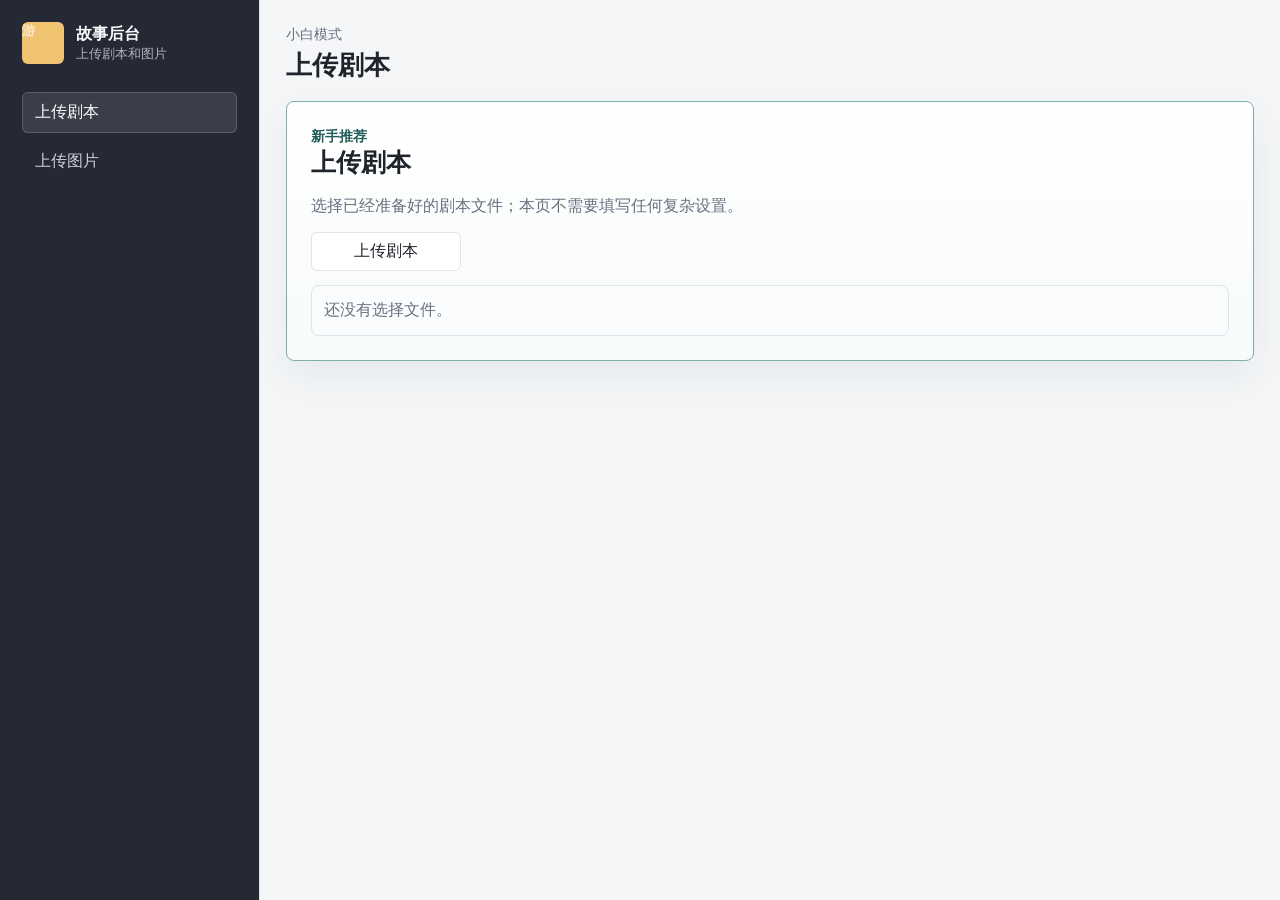
<file: public/game-admin/index.html>
<!doctype html>
<html lang="zh-CN">
<head>
    <meta charset="utf-8">
    <meta name="viewport" content="width=device-width, initial-scale=1">
    <meta name="galgame-config-service" content="http://127.0.0.1:8791">
    <meta name="sillytavern-base-url" content="">
    <meta name="galgame-script-import-assistant" content="">
    <meta name="galgame-visual-asset-service" content="">
    <meta name="galgame-visual-asset-csrf-token" content="">
    <title>故事后台</title>
    <link rel="stylesheet" href="./styles.css?v=galgame-2026-10-09-speaker-v86">
</head>
<body>
    <main class="admin-shell">
        <aside class="sidebar">
            <div class="brand">
                <span class="brand-mark">游</span>
                <div>
                    <strong>故事后台</strong>
                    <span>上传剧本和图片</span>
                </div>
            </div>
            <nav class="nav-tabs" aria-label="管理页面">
                <button class="is-active" type="button" data-tab="dashboard">上传剧本</button>
                <button type="button" data-tab="enhancements">上传图片</button>
            </nav>
        </aside>

        <section class="workspace">
            <header class="workspace-header">
                <div>
                    <p class="eyebrow">小白模式</p>
                    <h1 id="pageTitle">上传剧本</h1>
                </div>
                <button id="refreshButton" class="secondary-button" type="button" hidden>重新检查</button>
            </header>

            <section id="dashboardPanel" class="panel" data-panel="dashboard">
                <article class="script-assistant-card one-click-card" data-script-assistant-card="upload">
                    <div class="section-row">
                        <div>
                            <span class="section-label">新手推荐</span>
                            <h2>上传剧本</h2>
                        </div>
                        <span id="scriptAssistantServiceStatus" class="service-pill" hidden>等待检查</span>
                    </div>
                    <p>选择已经准备好的剧本文件；本页不需要填写任何复杂设置。</p>
                    <div class="one-click-flow" aria-label="导入流程" hidden>
                        <span>1 上传文件</span>
                        <span>2 自动整理</span>
                        <span>3 确认草稿</span>
                        <span>4 上架作品</span>
                    </div>
                    <div class="script-assistant-actions">
                        <label class="file-button script-file-button">
                            <input id="scriptFileInput" type="file" multiple accept=".txt,.md,.json,.yaml,.yml,text/plain,application/json,text/markdown">
                            上传剧本
                        </label>
                        <button id="organizeScriptButton" class="primary-button" type="button" hidden disabled>开始整理</button>
                        <button id="redeployScriptButton" class="secondary-button" type="button" hidden disabled>重新整理</button>
                        <button id="confirmScriptDraftButton" class="secondary-button" type="button" hidden disabled>确认草稿</button>
                    </div>
                    <div id="scriptFileSummary" class="soft-status">还没有选择文件。</div>
                    <div id="scriptAssistantResult" class="status-box" hidden>整理服务未检查。</div>
                    <div id="scriptDraftPreview" class="script-draft-preview" aria-live="polite" hidden></div>
                    <div class="parity-note" hidden>
                        <strong>确认不等于上架</strong>
                            <span>确认后会保存到故事库；玩家要看到新故事，还需要在“故事上架”里点上架。</span>
                    </div>
                </article>

                <article class="hero-card" hidden>
                    <div>
                        <span class="section-label">默认推荐故事</span>
                        <h2 id="activeTitle">-</h2>
                        <p class="hero-meta">
                            <span>版本 <strong id="activeVersion">-</strong></span>
                            <span>章节 <strong id="activeArc">-</strong></span>
                            <span>上架时间 <strong id="activePublishedAt">-</strong></span>
                        </p>
                    </div>
                    <div class="hero-actions">
                        <a class="primary-button link-button" href="../game/" target="_blank" rel="noreferrer">预览玩家页面</a>
                        <button class="secondary-button" type="button" data-jump-tab="publish">去上架</button>
                    </div>
                </article>

                <div class="summary-grid" hidden>
                    <article class="summary-item">
                        <span>故事检查</span>
                        <strong id="dashboardStoryStatus">准备检查</strong>
                    </article>
                    <article class="summary-item">
                        <span>回复通道</span>
                        <strong id="dashboardRuntimeStatus">使用当前设置</strong>
                    </article>
                    <article class="summary-item">
                        <span>画面增强</span>
                        <strong id="dashboardEnhancementStatus">按需启用</strong>
                    </article>
                </div>

                <article class="next-step-card" hidden>
                    <span class="section-label">下一步</span>
                    <ol>
                        <li>先上传下载好的剧本文件。</li>
                        <li>看一眼整理出的草稿；不满意就重新整理。</li>
                        <li>确认草稿后，再去“故事上架”把故事给玩家使用。</li>
                    </ol>
                </article>
            </section>

            <section id="publishPanel" class="panel is-hidden" data-panel="publish">
                <ol id="publishStepList" class="wizard-steps" aria-label="上架步骤">
                    <li data-step="choose" class="is-active">选择故事</li>
                    <li data-step="check">自动检查</li>
                    <li data-step="chapter">章节和样式</li>
                    <li data-step="publish">发布给玩家</li>
                </ol>

                <article class="wizard-card publish-intro-card">
                    <span class="section-label">已经整理好以后</span>
                    <h2>把草稿上架给玩家</h2>
                    <p>这里用于最后确认和上架。上架后的作品会出现在玩家页面的作品选择里。</p>
                    <div class="action-row">
                        <button class="secondary-button" type="button" data-jump-tab="dashboard">回到一键导入</button>
                    </div>
                </article>

                <div class="wizard-grid">
                    <article class="wizard-card">
                        <span class="step-pill">1</span>
                        <h2>选择故事</h2>
                        <p>使用已准备好的故事入口，日常不需要编辑开发文件。</p>
                        <div id="storyPackageSummary" class="soft-status"></div>
                        <div class="action-row">
                            <button id="sampleButton" class="secondary-button" type="button">载入示例</button>
                        </div>
                    </article>

                    <article class="wizard-card">
                        <span class="step-pill">2</span>
                        <h2>自动检查</h2>
                        <p>检查角色资料、世界设定和开场记录是否已经准备好。</p>
                        <div class="action-row">
                            <button id="validateButton" class="secondary-button" type="button">检查故事</button>
                            <button id="arcValidateButton" class="secondary-button" type="button">检查章节</button>
                        </div>
                        <ul id="publishCheckList" class="check-list"></ul>
                        <div id="validationResult" class="validation-result"></div>
                    </article>

                    <article class="wizard-card">
                        <span class="step-pill">3</span>
                        <h2>章节和样式</h2>
                        <label class="field-row compact-field">
                            <span>让玩家进入</span>
                            <select id="arcPublishSelect"></select>
                        </label>
                        <label class="field-row compact-field">
                            <span>界面样式</span>
                            <select id="wizardTemplateSelect"></select>
                        </label>
                        <div id="wizardStyleResult" class="soft-status"></div>
                        <div id="arcResult" class="status-box"></div>
                    </article>

                    <article class="wizard-card">
                        <span class="step-pill">4</span>
                        <h2>上架</h2>
                        <p>玩家可以在作品选择里看到它；已有存档仍保留原来的记录。</p>
                        <div id="publishSummary" class="soft-status"></div>
                        <div class="action-row">
                            <a class="secondary-button link-button" href="../game/" target="_blank" rel="noreferrer">先预览</a>
                            <button id="publishButton" class="primary-button" type="button">上架给玩家</button>
                        </div>
                        <div id="publishResult" class="status-box"></div>
                    </article>
                </div>

                <details class="advanced-disclosure">
                    <summary>开发者导入内容</summary>
                    <p>这里只用于开发和排错，日常上架不需要打开。</p>
                    <label class="file-button">
                        <input id="fileInput" type="file" accept="application/json">
                        导入开发文件
                    </label>
                    <textarea id="manifestEditor" class="manifest-editor" spellcheck="false"></textarea>
                </details>
            </section>

            <section id="libraryPanel" class="panel is-hidden" data-panel="library">
                <div class="section-row">
                    <h2>已准备的故事</h2>
                    <button id="arcRefreshButton" class="secondary-button" type="button">刷新章节</button>
                </div>
                <div id="storyLibrarySummary" class="story-library-grid"></div>
                <div id="arcList" class="arc-list"></div>
                <article class="save-binding-note">
                    <strong>已有存档不会被改动</strong>
                    <span>你恢复旧版本或上架新章节后，玩家作品列表会更新；已经开始游玩的玩家会继续使用他们存档里绑定的旧记录。</span>
                </article>
                <div class="section-row">
                    <h2>上架记录</h2>
                </div>
                <div id="releaseHistory" class="release-history"></div>
            </section>

            <section id="enhancementsPanel" class="panel is-hidden" data-panel="enhancements">
                <article class="enhancement-intro">
                    <strong>这些只改变玩家看到的画面</strong>
                    <span>角色、世界设定、回复方式和剧情走向仍由原版故事材料与聊天负责。这里不会保存密钥，也不会生成剧情。</span>
                </article>
                <div class="enhancement-grid">
                    <article class="enhancement-card" data-enhancement-card="display-template" hidden>
                        <div class="section-row">
                            <h2>游戏界面样式</h2>
                            <button id="profileRefreshButton" class="secondary-button" type="button">刷新</button>
                        </div>
                        <div class="form-grid">
                            <label class="field-row">
                                <span>应用章节</span>
                                <strong id="profileArcName">-</strong>
                            </label>
                            <label class="field-row">
                                <span>显示风格</span>
                                <select id="profileTemplateSelect"></select>
                            </label>
                        </div>
                        <div id="profileModuleList" class="profile-module-list" aria-label="可启用展示"></div>
                        <div class="action-row">
                            <button id="profileApplyButton" class="primary-button" type="button">保存显示方式</button>
                        </div>
                        <div id="profileResult" class="status-box"></div>
                        <div class="parity-note">
                            <strong>只影响显示</strong>
                            <span>这里决定玩家页面是否显示状态、背包、好感、线索等信息栏；具体内容仍来自故事聊天。</span>
                        </div>
                    </article>

                    <article class="enhancement-card" data-enhancement-card="media-provider" hidden>
                        <h2>图片和视频接口</h2>
                        <div class="form-grid">
                            <label class="field-row">
                                <span>启用</span>
                                <input id="mediaEnabledInput" type="checkbox">
                            </label>
                            <label class="field-row">
                                <span>接口地址</span>
                                <input id="mediaEndpointInput" type="url" placeholder="https://example.com">
                            </label>
                        </div>
                        <div class="action-row">
                            <button id="saveMediaButton" class="primary-button" type="button">保存配置</button>
                            <button id="testMediaButton" class="secondary-button" type="button">测试连接</button>
                        </div>
                        <div id="mediaResult" class="status-box"></div>
                        <div class="parity-note">
                            <strong>不影响剧情</strong>
                            <span>图片和视频只增强画面，接口失败时故事文字仍会继续。</span>
                        </div>
                        <div class="parity-note">
                            <strong>密钥不放这里</strong>
                            <span>需要密钥时，请在外部媒体服务中配置；这个页面只保存开关和接口地址。</span>
                        </div>
                    </article>

                    <article class="enhancement-card visual-catalog-card" data-enhancement-card="visual-assets">
                        <div class="section-row">
                            <div>
                                <h2>视觉素材库</h2>
                                <p>背景和立绘、装备、道具、技能图标都在这里管理；只影响画面，不写剧情。</p>
                            </div>
                        </div>
                        <div id="visualServiceStatus" class="status-box">请选择一种素材图片上传；页面会自动保存并发布。</div>
                        <div id="simpleVisualUploadGrid" class="simple-visual-upload-grid" aria-label="五类视觉素材上传">
                            <article class="simple-visual-upload-card" data-simple-visual-type="scene">
                                <strong>场景</strong>
                                <span>舞台背景图片</span>
                                <label class="file-button">
                                    <input class="simple-visual-upload-input" type="file" accept="image/png" data-visual-upload-type="scene">
                                    上传场景图片
                                </label>
                                <div class="simple-visual-upload-status">等待选择 8 位、非隔行 RGB/RGBA PNG。</div>
                            </article>
                            <article class="simple-visual-upload-card" data-simple-visual-type="character">
                                <strong>人物</strong>
                                <span>透明人物立绘</span>
                                <label class="file-button">
                                    <input class="simple-visual-upload-input" type="file" accept="image/png" data-visual-upload-type="character">
                                    上传人物图片
                                </label>
                                <div class="simple-visual-upload-status">等待选择 8 位、非隔行 RGB/RGBA PNG。</div>
                            </article>
                            <article class="simple-visual-upload-card" data-simple-visual-type="equipment">
                                <strong>装备</strong>
                                <span>装备图标</span>
                                <label class="file-button">
                                    <input class="simple-visual-upload-input" type="file" accept="image/png" data-visual-upload-type="equipment">
                                    上传装备图片
                                </label>
                                <div class="simple-visual-upload-status">等待选择 8 位、非隔行 RGB/RGBA PNG。</div>
                            </article>
                            <article class="simple-visual-upload-card" data-simple-visual-type="item">
                                <strong>道具</strong>
                                <span>道具图标</span>
                                <label class="file-button">
                                    <input class="simple-visual-upload-input" type="file" accept="image/png" data-visual-upload-type="item">
                                    上传道具图片
                                </label>
                                <div class="simple-visual-upload-status">等待选择 8 位、非隔行 RGB/RGBA PNG。</div>
                            </article>
                            <article class="simple-visual-upload-card" data-simple-visual-type="skill">
                                <strong>技能</strong>
                                <span>技能图标</span>
                                <label class="file-button">
                                    <input class="simple-visual-upload-input" type="file" accept="image/png" data-visual-upload-type="skill">
                                    上传技能图片
                                </label>
                                <div class="simple-visual-upload-status">等待选择 8 位、非隔行 RGB/RGBA PNG。</div>
                            </article>
                        </div>
                        <div class="parity-note">
                            <strong>只影响画面</strong>
                            <span>这里不会改角色设定、世界设定、聊天内容、回复方式或玩家存档。</span>
                        </div>
                    </article>

                    <article class="enhancement-card" data-enhancement-card="content-notice" hidden>
                        <h2>内容提示</h2>
                        <p>给玩家显示简单的游玩提示，例如题材、节奏和可能出现的内容类型。</p>
                        <div class="enhancement-status-list">
                            <span>提示来源：管理员发布说明</span>
                            <span>剧情内容：仍来自原版聊天</span>
                        </div>
                        <div class="parity-note">
                            <strong>不写剧情</strong>
                            <span>这里不能编写固定台词、选项、结局条件或剧情节点。</span>
                        </div>
                    </article>

                    <article class="enhancement-card" data-enhancement-card="service-check" hidden>
                        <h2>服务检查</h2>
                        <p>用普通文案显示后台是否准备好，细节检查收在“更多检查”。</p>
                        <div id="enhancementServiceStatus" class="enhancement-status-list">
                            <span>故事通道：使用当前设置</span>
                            <span>媒体接口：按需启用</span>
                            <span>细节检查：在更多检查中查看</span>
                        </div>
                        <div class="parity-note">
                            <strong>只看状态</strong>
                            <span>这里不提供敏感运行设置，也不会改变故事回复方式。</span>
                        </div>
                    </article>
                </div>
            </section>

            <section id="advancedPanel" class="panel is-hidden" data-panel="advanced">
                <article class="security-note">
                    <strong>更多检查</strong>
                    <span>安全提醒：这里默认隐藏只是降低误触，不等于登录保护。真实访问控制应由外部服务或反向代理处理；不要把密钥写进前端页面。</span>
                </article>

                <div class="section-row">
                    <h2>资源绑定</h2>
                    <div class="inline-actions">
                        <button id="resourceCheckButton" class="secondary-button" type="button">重新检查</button>
                        <button id="resourceLiveCheckButton" class="secondary-button" type="button">测试原版连通</button>
                    </div>
                </div>
                <div id="resourceResult" class="status-box"></div>
                <div id="resourceLiveResult" class="status-box">尚未测试原版连通。</div>
                <div class="advanced-evidence-grid" aria-label="高级证据分级">
                    <article class="evidence-card" data-evidence-card="reference-exists">
                        <h3>引用存在</h3>
                        <p>只证明故事入口指向的原版资料能被找到，不代表它们已经在本次回复中生效。</p>
                        <div id="referenceEvidenceList" class="evidence-list"></div>
                    </article>
                    <article class="evidence-card" data-evidence-card="runtime-evidence">
                        <h3>运行中验证</h3>
                        <p>只对已有真实生成、目标记录读回或明确 smoke 证据的项目显示验证结果。</p>
                        <div id="runtimeEvidenceList" class="evidence-list"></div>
                    </article>
                    <article class="evidence-card" data-evidence-card="deferred-evidence">
                        <h3>暂未接入</h3>
                        <p>这些能力由原版维护，但当前自定义后台尚未桥接自动切换或自动验收。</p>
                        <div id="deferredEvidenceList" class="evidence-list"></div>
                    </article>
                </div>
                <div class="resource-layout">
                    <article class="resource-section">
                        <h3>角色资料</h3>
                        <div id="characterBindingList" class="binding-list"></div>
                    </article>
                    <article class="resource-section">
                        <h3>世界设定</h3>
                        <div id="worldBookBindingList" class="binding-list"></div>
                    </article>
                    <article class="resource-section">
                        <h3>运行风格</h3>
                        <div id="settingBindingList" class="binding-list"></div>
                    </article>
                </div>
                <div class="parity-note">
                    <strong>原版维护边界</strong>
                    <span>此页只保存故事对原版角色资料、世界设定、运行风格和开场记录的引用。资源本体、激活规则和敏感运行配置仍以原版维护入口为准。</span>
                </div>

                <div class="section-row">
                    <h2>服务检查</h2>
                </div>
                <div id="systemStatus" class="status-grid"></div>
            </section>
        </section>
    </main>

    <div id="toast" class="toast" role="status" aria-live="polite"></div>

    <script type="module" src="./app.js?v=galgame-2026-10-09-speaker-v86"></script>
</body>
</html>
</file>
<file: public/game-admin/styles.css>
:root {
    color-scheme: light;
    --bg: #f5f6f8;
    --surface: #ffffff;
    --ink: #20232b;
    --muted: #677080;
    --line: #dfe3ea;
    --accent: #2f7d78;
    --accent-strong: #205c58;
    --warn: #9a641c;
    --danger: #b44747;
    --ok: #287a48;
}

* {
    box-sizing: border-box;
}

[hidden] {
    display: none !important;
}

body {
    margin: 0;
    min-height: 100vh;
    font-family: "Noto Sans SC", "Microsoft YaHei", system-ui, sans-serif;
    color: var(--ink);
    background: var(--bg);
}

button,
input,
textarea {
    font: inherit;
}

button {
    cursor: pointer;
}

.admin-shell {
    display: grid;
    grid-template-columns: 260px minmax(0, 1fr);
    min-height: 100vh;
}

.sidebar {
    display: flex;
    flex-direction: column;
    gap: 28px;
    padding: 22px;
    border-right: 1px solid var(--line);
    background: #252936;
    color: #f8fafc;
}

.brand {
    display: flex;
    align-items: center;
    gap: 12px;
}

.brand-mark {
    display: grid;
    place-items: center;
    width: 42px;
    height: 42px;
    border-radius: 6px;
    background: #efc36f;
    color: #252936;
    font-weight: 800;
}

.brand strong,
.brand span {
    display: block;
}

.brand span {
    color: rgba(255, 255, 255, 0.64);
    font-size: 0.82rem;
}

.nav-tabs {
    display: grid;
    gap: 8px;
}

.nav-tabs button {
    min-height: 40px;
    border: 1px solid transparent;
    border-radius: 6px;
    padding: 9px 12px;
    color: rgba(255, 255, 255, 0.78);
    text-align: left;
    background: transparent;
}

.nav-tabs button:hover,
.nav-tabs button.is-active {
    border-color: rgba(255, 255, 255, 0.16);
    color: #ffffff;
    background: rgba(255, 255, 255, 0.1);
}

.workspace {
    display: grid;
    align-content: start;
    gap: 18px;
    padding: 26px;
}

.workspace-header,
.section-row,
.action-row {
    display: flex;
    align-items: center;
    justify-content: space-between;
    gap: 12px;
}

.inline-actions {
    display: flex;
    flex-wrap: wrap;
    justify-content: flex-end;
    gap: 8px;
}

.hero-card,
.next-step-card,
.wizard-card,
.enhancement-intro,
.enhancement-card,
.security-note {
    border: 1px solid var(--line);
    border-radius: 8px;
    background: var(--surface);
}

.hero-card {
    display: grid;
    grid-template-columns: minmax(0, 1fr) auto;
    gap: 18px;
    align-items: center;
    padding: 22px;
}

.hero-card h2 {
    margin: 8px 0 10px;
    font-size: clamp(1.6rem, 2vw, 2.2rem);
}

.hero-meta {
    display: flex;
    flex-wrap: wrap;
    gap: 10px 18px;
    margin: 0;
    color: var(--muted);
}

.hero-meta strong {
    color: var(--ink);
}

.hero-actions {
    display: flex;
    flex-wrap: wrap;
    justify-content: flex-end;
    gap: 10px;
}

.section-label {
    color: var(--accent-strong);
    font-size: 0.86rem;
    font-weight: 700;
}

.next-step-card {
    padding: 18px 20px;
}

.next-step-card ol {
    margin: 10px 0 0;
    padding-left: 22px;
    color: var(--muted);
    line-height: 1.75;
}

.wizard-steps {
    display: grid;
    grid-template-columns: repeat(4, minmax(0, 1fr));
    gap: 10px;
    margin: 0;
    padding: 0;
    list-style: none;
}

.wizard-steps li {
    min-height: 44px;
    padding: 11px 12px;
    border: 1px solid var(--line);
    border-radius: 8px;
    color: var(--muted);
    background: var(--surface);
    font-weight: 700;
    text-align: center;
}

.wizard-steps li.is-active {
    border-color: var(--accent);
    color: var(--accent-strong);
    background: #eef8f6;
}

.wizard-steps li.is-done {
    color: var(--ok);
    border-color: color-mix(in srgb, var(--ok) 42%, var(--line));
}

.wizard-grid,
.enhancement-grid {
    display: grid;
    grid-template-columns: repeat(2, minmax(0, 1fr));
    gap: 14px;
}

.wizard-card,
.enhancement-card {
    display: grid;
    gap: 14px;
    align-content: start;
    padding: 18px;
}

.script-assistant-card {
    display: grid;
    gap: 14px;
    padding: 20px;
    border: 1px solid color-mix(in srgb, var(--accent) 35%, var(--line));
    border-radius: 8px;
    background: linear-gradient(180deg, #ffffff 0%, #f7fbfa 100%);
}

.one-click-card {
    padding: 24px;
    border-color: color-mix(in srgb, var(--accent) 54%, var(--line));
    box-shadow: 0 16px 40px rgba(32, 92, 88, 0.08);
}

.script-assistant-card h2 {
    margin: 0;
    font-size: 1.55rem;
}

.script-assistant-card p {
    margin: 0;
    color: var(--muted);
    line-height: 1.58;
}

.script-assistant-actions {
    display: flex;
    flex-wrap: wrap;
    gap: 10px;
    align-items: center;
}

.one-click-flow {
    display: grid;
    grid-template-columns: repeat(4, minmax(0, 1fr));
    gap: 8px;
}

.one-click-flow span {
    min-height: 38px;
    padding: 9px 10px;
    border: 1px solid color-mix(in srgb, var(--accent) 26%, var(--line));
    border-radius: 8px;
    color: var(--accent-strong);
    background: #ffffff;
    font-weight: 800;
    text-align: center;
}

.script-file-button {
    min-width: 150px;
    justify-content: center;
}

.service-pill {
    display: inline-flex;
    align-items: center;
    min-height: 30px;
    padding: 5px 10px;
    border: 1px solid var(--line);
    border-radius: 999px;
    color: var(--muted);
    background: #ffffff;
    font-size: 0.84rem;
    font-weight: 700;
}

.service-pill.is-ok {
    color: var(--ok);
    border-color: color-mix(in srgb, var(--ok) 45%, var(--line));
}

.service-pill.is-error {
    color: var(--warn);
    border-color: color-mix(in srgb, var(--warn) 45%, var(--line));
}

.service-pill.is-checking {
    color: var(--muted);
    border-color: var(--line);
}

.script-draft-preview {
    display: grid;
    gap: 10px;
}

.script-draft-mode {
    display: grid;
    gap: 5px;
    padding: 12px 14px;
    border: 1px solid var(--line);
    border-radius: 8px;
    background: #ffffff;
}

.script-draft-mode strong {
    font-size: 0.98rem;
}

.script-draft-mode span {
    color: var(--muted);
    line-height: 1.5;
}

.script-draft-mode.is-ai {
    border-color: color-mix(in srgb, var(--accent) 45%, var(--line));
    background: color-mix(in srgb, var(--accent) 8%, #ffffff);
}

.script-draft-mode.is-basic {
    border-color: color-mix(in srgb, var(--warn) 45%, var(--line));
    background: color-mix(in srgb, var(--warn) 8%, #ffffff);
}

.script-draft-grid {
    display: grid;
    grid-template-columns: repeat(3, minmax(0, 1fr));
    gap: 10px;
}

.script-draft-item,
.script-import-plan,
.script-draft-warnings {
    border: 1px solid var(--line);
    border-radius: 8px;
    background: #ffffff;
}

.script-draft-item {
    min-height: 74px;
    padding: 12px;
}

.script-draft-item span {
    display: block;
    color: var(--muted);
    font-size: 0.84rem;
}

.script-draft-item strong {
    display: block;
    margin-top: 6px;
    overflow-wrap: anywhere;
}

.script-import-plan,
.script-draft-warnings {
    padding: 12px;
}

.script-import-plan {
    display: grid;
    gap: 8px;
}

.script-import-plan ul {
    display: flex;
    flex-wrap: wrap;
    gap: 8px;
    margin: 0;
    padding: 0;
    list-style: none;
}

.script-import-plan li {
    padding: 6px 10px;
    border-radius: 999px;
    color: var(--accent-strong);
    background: #eef8f6;
    font-weight: 700;
}

.script-draft-warnings {
    color: var(--muted);
    line-height: 1.55;
}

.presentation-recommendation-card {
    display: grid;
    gap: 12px;
    padding: 14px;
    border: 1px solid color-mix(in srgb, var(--accent) 38%, var(--line));
    border-radius: 8px;
    background: linear-gradient(180deg, #f8fcfb 0%, #ffffff 100%);
}

.presentation-recommendation-header,
.presentation-recommendation-actions {
    display: flex;
    align-items: center;
    justify-content: space-between;
    gap: 12px;
}

.presentation-recommendation-header div {
    display: grid;
    gap: 3px;
}

.presentation-recommendation-header span:first-child,
.recommendation-code-group > span,
.presentation-recommendation-template span,
.presentation-recommendation-confidence span {
    color: var(--muted);
    font-size: 0.82rem;
    font-weight: 800;
}

.presentation-recommendation-header strong {
    font-size: 1rem;
}

.recommendation-source {
    flex: 0 0 auto;
    padding: 5px 10px;
    border-radius: 999px;
    border: 1px solid var(--line);
    color: var(--muted);
    background: #ffffff;
    font-size: 0.82rem;
    font-weight: 800;
}

.recommendation-source.is-ai {
    color: var(--accent-strong);
    border-color: color-mix(in srgb, var(--accent) 42%, var(--line));
    background: #eef8f6;
}

.recommendation-source.is-basic {
    color: var(--warn);
    border-color: color-mix(in srgb, var(--warn) 42%, var(--line));
    background: color-mix(in srgb, var(--warn) 8%, #ffffff);
}

.presentation-recommendation-empty {
    margin: 0;
    color: var(--muted);
    line-height: 1.55;
}

.presentation-recommendation-summary {
    display: grid;
    grid-template-columns: minmax(0, 1.4fr) minmax(160px, 0.6fr);
    gap: 10px;
}

.presentation-recommendation-template,
.presentation-recommendation-confidence {
    display: grid;
    gap: 5px;
    padding: 12px;
    border: 1px solid var(--line);
    border-radius: 8px;
    background: #ffffff;
}

.presentation-recommendation-template strong,
.presentation-recommendation-confidence strong {
    font-size: 1.03rem;
}

.presentation-recommendation-template p,
.presentation-recommendation-confidence p {
    margin: 0;
    color: var(--muted);
    line-height: 1.45;
}

.recommendation-code-group {
    display: grid;
    gap: 8px;
}

.recommendation-chip-list {
    display: flex;
    flex-wrap: wrap;
    gap: 7px;
}

.recommendation-chip {
    display: inline-flex;
    align-items: center;
    min-height: 28px;
    padding: 5px 9px;
    border: 1px solid var(--line);
    border-radius: 999px;
    color: var(--ink);
    background: #ffffff;
    font-size: 0.84rem;
    font-weight: 700;
}

.recommendation-code-group.is-module .recommendation-chip {
    color: var(--accent-strong);
    border-color: color-mix(in srgb, var(--accent) 32%, var(--line));
    background: #eef8f6;
}

.recommendation-code-group.is-signal .recommendation-chip {
    color: #4f6175;
    background: #f5f7fa;
}

.recommendation-code-group.is-warning .recommendation-chip {
    color: var(--warn);
    border-color: color-mix(in srgb, var(--warn) 36%, var(--line));
    background: color-mix(in srgb, var(--warn) 8%, #ffffff);
}

.recommendation-code-group.is-no-claim .recommendation-chip {
    color: #5e6674;
    background: #fbfcfd;
}

.presentation-recommendation-actions span {
    color: var(--muted);
    font-size: 0.86rem;
    line-height: 1.45;
}

.enhancement-intro {
    display: grid;
    gap: 6px;
    padding: 16px 18px;
    border-left: 4px solid var(--accent);
}

.enhancement-intro span {
    color: var(--muted);
    line-height: 1.55;
}

.wizard-card h2,
.enhancement-card h2 {
    margin: 0;
}

.wizard-card p,
.enhancement-card p,
.advanced-disclosure p {
    margin: 0;
    color: var(--muted);
    line-height: 1.55;
}

.step-pill {
    display: inline-grid;
    place-items: center;
    width: 30px;
    height: 30px;
    border-radius: 999px;
    color: #ffffff;
    background: var(--accent);
    font-weight: 800;
}

.advanced-disclosure {
    border: 1px dashed var(--line);
    border-radius: 8px;
    padding: 14px;
    background: #ffffff;
}

.advanced-disclosure summary {
    cursor: pointer;
    font-weight: 700;
}

.advanced-disclosure[open] {
    display: grid;
    gap: 12px;
}

.publish-intro-card {
    border-color: color-mix(in srgb, var(--accent) 22%, var(--line));
    background: #fbfcfd;
}

.soft-status,
.enhancement-status-list,
.check-list {
    border: 1px solid var(--line);
    border-radius: 8px;
    background: #fbfcfd;
}

.soft-status {
    min-height: 42px;
    padding: 12px;
    color: var(--muted);
    line-height: 1.55;
}

.enhancement-status-list {
    display: grid;
    gap: 8px;
    padding: 12px;
}

.enhancement-status-list span {
    color: var(--muted);
    line-height: 1.45;
}

.check-list {
    display: grid;
    gap: 0;
    margin: 0;
    padding: 0;
    list-style: none;
    overflow: hidden;
}

.check-item {
    display: grid;
    grid-template-columns: 92px minmax(0, 1fr);
    gap: 10px;
    padding: 10px 12px;
    border-top: 1px solid var(--line);
}

.check-item:first-child {
    border-top: 0;
}

.check-item strong {
    color: var(--ink);
}

.check-item span {
    color: var(--muted);
    overflow-wrap: anywhere;
}

.check-item.is-ok strong {
    color: var(--ok);
}

.check-item.is-warning strong {
    color: var(--warn);
}

.check-item.is-error strong {
    color: var(--danger);
}

.security-note {
    display: grid;
    gap: 6px;
    padding: 16px;
    border-left: 4px solid var(--warn);
}

.security-note span {
    color: var(--muted);
    line-height: 1.55;
}

.workspace-header h1,
.panel h2 {
    margin: 0;
}

.workspace-header h1 {
    font-size: 1.62rem;
}

.eyebrow {
    margin: 0 0 4px;
    color: var(--muted);
    font-size: 0.85rem;
}

.panel {
    display: grid;
    gap: 18px;
    max-width: 1180px;
}

.is-hidden {
    display: none !important;
}

.summary-grid,
.story-library-grid,
.advanced-evidence-grid,
.status-grid,
.resource-layout {
    display: grid;
    grid-template-columns: repeat(3, minmax(0, 1fr));
    gap: 12px;
}

.summary-item,
.library-summary-card,
.status-item,
.release-card,
.arc-card,
.validation-result,
.status-box,
.evidence-card,
.resource-section,
.binding-card,
.save-binding-note,
.parity-note {
    border: 1px solid var(--line);
    border-radius: 8px;
    background: var(--surface);
}

.summary-item,
.library-summary-card,
.status-item,
.release-card,
.arc-card,
.evidence-card,
.resource-section,
.binding-card,
.save-binding-note,
.parity-note {
    padding: 16px;
}

.summary-item span,
.library-summary-card span,
.status-item span,
.release-card span,
.arc-card span,
.evidence-card span,
.binding-card span,
.save-binding-note span,
.parity-note span {
    display: block;
    color: var(--muted);
    font-size: 0.86rem;
}

.summary-item strong,
.library-summary-card strong,
.status-item strong,
.release-card strong,
.arc-card strong,
.evidence-card strong,
.binding-card strong,
.save-binding-note strong,
.parity-note strong {
    display: block;
    margin-top: 6px;
    overflow-wrap: anywhere;
}

.release-history,
.evidence-list,
.binding-list,
.arc-list {
    display: grid;
    gap: 10px;
}

.evidence-card {
    display: grid;
    align-content: start;
    gap: 12px;
}

.evidence-card h3,
.evidence-card p {
    margin: 0;
}

.evidence-card p {
    color: var(--muted);
    line-height: 1.55;
}

.evidence-row {
    display: grid;
    grid-template-columns: 108px minmax(0, 1fr);
    gap: 8px;
    min-height: 40px;
    align-items: center;
    padding: 9px 10px;
    border: 1px solid var(--line);
    border-radius: 8px;
    background: #fbfcfd;
}

.evidence-row.is-ok strong {
    color: var(--ok);
}

.evidence-row.is-error strong {
    color: var(--danger);
}

.evidence-row.is-pending strong {
    color: var(--warn);
}

.resource-section {
    display: grid;
    align-content: start;
    gap: 12px;
}

.resource-section h3 {
    margin: 0;
    font-size: 1rem;
}

.binding-card {
    display: grid;
    gap: 10px;
}

.binding-card div {
    display: grid;
    gap: 3px;
}

.binding-empty {
    min-height: 48px;
    padding: 14px;
    border: 1px dashed var(--line);
    border-radius: 8px;
    color: var(--muted);
    background: #ffffff;
}

.parity-note {
    display: grid;
    gap: 6px;
    border-left: 4px solid var(--accent);
}

.save-binding-note {
    display: grid;
    gap: 6px;
    border-left: 4px solid var(--warn);
}

.release-card,
.arc-card {
    display: grid;
    grid-template-columns: 1fr auto;
    gap: 12px;
    align-items: center;
}

.version-card button:disabled {
    cursor: default;
    color: var(--muted);
    background: #f3f5f8;
}

.arc-card.is-ready {
    border-color: rgba(54, 130, 97, 0.45);
}

.arc-card.is-blocked {
    border-color: rgba(175, 87, 79, 0.45);
    background: #fffafa;
}

.arc-card-detail {
    margin: 8px 0 0;
    color: var(--muted);
    font-size: 0.84rem;
    line-height: 1.5;
}

.manifest-editor {
    width: 100%;
    min-height: 420px;
    resize: vertical;
    border: 1px solid var(--line);
    border-radius: 8px;
    padding: 14px;
    color: #19202b;
    background: #ffffff;
    line-height: 1.48;
    white-space: pre;
    overflow: auto;
}

.primary-button,
.secondary-button,
.file-button,
.icon-button,
.release-card button,
.arc-card button {
    border: 1px solid var(--line);
    border-radius: 6px;
    min-height: 38px;
    padding: 8px 14px;
    color: var(--ink);
    background: #ffffff;
}

.link-button {
    display: inline-flex;
    align-items: center;
    justify-content: center;
    text-decoration: none;
}

.primary-button {
    border-color: var(--accent-strong);
    color: #ffffff;
    background: var(--accent);
}

.primary-button:disabled,
.secondary-button:disabled,
.file-button:has(input:disabled) {
    cursor: default;
    opacity: 0.58;
}

.secondary-button:hover,
.file-button:hover,
.icon-button:hover,
.release-card button:hover,
.arc-card button:hover {
    border-color: var(--accent);
}

.file-button {
    display: inline-flex;
    align-items: center;
    gap: 8px;
}

.file-button input {
    position: absolute;
    width: 1px;
    height: 1px;
    opacity: 0;
    pointer-events: none;
}

.icon-button {
    display: inline-grid;
    place-items: center;
    width: 38px;
    padding: 0;
}

.validation-result,
.status-box {
    min-height: 54px;
    padding: 14px;
    color: var(--muted);
}

.validation-result.is-ok,
.status-box.is-ok {
    color: var(--ok);
    border-color: color-mix(in srgb, var(--ok) 48%, var(--line));
}

.validation-result.is-error,
.status-box.is-error {
    color: var(--danger);
    border-color: color-mix(in srgb, var(--danger) 48%, var(--line));
}

.form-grid {
    display: grid;
    gap: 14px;
    max-width: 720px;
}

.field-row {
    display: grid;
    grid-template-columns: 120px minmax(0, 1fr);
    align-items: center;
    gap: 12px;
}

.field-row input[type="url"],
.field-row input[type="text"],
.field-row input[type="number"],
.field-row input[type="file"],
.field-row textarea,
.field-row select {
    min-height: 40px;
    border: 1px solid var(--line);
    border-radius: 6px;
    padding: 8px 10px;
    min-width: 0;
    color: var(--ink);
    background: #ffffff;
}

.field-row textarea {
    resize: vertical;
    line-height: 1.5;
}

.field-row select:disabled {
    color: var(--muted);
    background: #f3f5f8;
}

.profile-module-list {
    display: grid;
    grid-template-columns: repeat(auto-fit, minmax(160px, 1fr));
    gap: 10px;
    max-width: 880px;
}

.profile-module-item {
    display: flex;
    align-items: center;
    gap: 8px;
    min-height: 42px;
    padding: 10px 12px;
    border: 1px solid var(--line);
    border-radius: 8px;
    background: var(--surface);
}

.profile-module-item input {
    width: 16px;
    height: 16px;
    accent-color: var(--accent);
}

.profile-module-item span {
    overflow-wrap: anywhere;
}

.visual-catalog-card {
    grid-column: 1 / -1;
}

.simple-visual-upload-grid {
    display: grid;
    grid-template-columns: repeat(5, minmax(0, 1fr));
    gap: 12px;
    margin-top: 14px;
}

.simple-visual-upload-card {
    display: grid;
    gap: 8px;
    align-content: start;
    min-width: 0;
    padding: 14px;
    border: 1px solid var(--line);
    border-radius: 8px;
    background: #ffffff;
}

.simple-visual-upload-card strong {
    color: var(--ink);
    font-size: 1rem;
}

.simple-visual-upload-card span,
.simple-visual-upload-status {
    color: var(--muted);
    font-size: 0.86rem;
    line-height: 1.45;
}

.simple-visual-upload-status.is-ok {
    color: var(--ok);
}

.simple-visual-upload-status.is-error {
    color: var(--danger);
}

.visual-refs-field {
    grid-template-columns: 1fr;
}

.visual-refs-field textarea {
    min-height: 116px;
    font-family: ui-monospace, "Cascadia Mono", Consolas, monospace;
}

.visual-asset-body span {
    color: var(--muted);
    font-size: 0.84rem;
    line-height: 1.4;
}

.visual-detail-button {
    justify-self: start;
    min-height: 36px;
    margin-top: 4px;
}

.visual-asset-dialog {
    width: min(680px, calc(100vw - 32px));
    max-height: min(760px, calc(100vh - 32px));
    padding: 0;
    border: 1px solid var(--line);
    border-radius: 8px;
    color: var(--ink);
    background: var(--surface);
    box-shadow: 0 20px 70px rgba(24, 33, 48, 0.28);
}

.visual-asset-dialog::backdrop {
    background: rgba(16, 20, 28, 0.48);
}

.visual-asset-dialog-panel {
    display: grid;
    gap: 14px;
    max-height: inherit;
    padding: 18px;
    overflow: auto;
}

.visual-asset-dialog-header {
    align-items: start;
}

.visual-asset-dialog-header h3 {
    margin: 4px 0 0;
    overflow-wrap: anywhere;
    font-size: 1.12rem;
}

.visual-asset-dialog-content {
    display: grid;
    gap: 14px;
}

.visual-asset-dialog-preview {
    display: grid;
    place-items: center;
    min-height: 180px;
    border: 1px solid var(--line);
    border-radius: 8px;
    color: var(--muted);
    background: #f3f5f8;
}

.visual-asset-dialog-preview img {
    display: block;
    max-width: 100%;
    max-height: 360px;
    object-fit: contain;
}

.visual-asset-dialog-list {
    display: grid;
    grid-template-columns: minmax(94px, 0.34fr) minmax(0, 1fr);
    gap: 8px 12px;
    margin: 0;
}

.visual-asset-dialog-list dt {
    color: var(--muted);
    font-weight: 700;
}

.visual-asset-dialog-list dd {
    min-width: 0;
    margin: 0;
    overflow-wrap: anywhere;
}

.toast {
    position: fixed;
    left: 50%;
    bottom: 22px;
    z-index: 20;
    max-width: calc(100vw - 36px);
    padding: 10px 14px;
    transform: translate(-50%, 18px);
    border-radius: 6px;
    color: #ffffff;
    background: rgba(22, 25, 34, 0.92);
    opacity: 0;
    pointer-events: none;
    transition: opacity 160ms ease, transform 160ms ease;
}

.toast.is-visible {
    opacity: 1;
    transform: translate(-50%, 0);
}

@media (max-width: 860px) {
    .admin-shell {
        grid-template-columns: 1fr;
    }

    .sidebar {
        position: static;
        gap: 16px;
    }

    .nav-tabs {
        grid-template-columns: repeat(2, minmax(0, 1fr));
    }

    .workspace {
        padding: 18px;
    }

    .wizard-steps,
    .summary-grid,
    .script-draft-grid,
    .story-library-grid,
    .advanced-evidence-grid,
    .status-grid,
    .resource-layout {
        grid-template-columns: 1fr;
    }

    .workspace-header,
    .section-row,
    .action-row,
    .inline-actions,
    .presentation-recommendation-header,
    .presentation-recommendation-actions,
    .release-card,
    .arc-card,
    .hero-card,
    .hero-actions {
        align-items: stretch;
        flex-direction: column;
    }

    .hero-card,
    .wizard-grid,
    .enhancement-grid,
    .simple-visual-upload-grid,
    .presentation-recommendation-summary,
    .one-click-flow {
        grid-template-columns: 1fr;
    }

    .check-item {
        grid-template-columns: 1fr;
    }

    .evidence-row {
        grid-template-columns: 1fr;
    }

    .field-row {
        grid-template-columns: 1fr;
    }

    .profile-module-list {
        grid-template-columns: 1fr;
    }


    .visual-asset-dialog-list {
        grid-template-columns: 1fr;
    }
}
</file>
<file: frontend/admin/src/styles.css>
:root {
    color-scheme: light;
    --bg: #f5f6f8;
    --surface: #ffffff;
    --ink: #20232b;
    --muted: #677080;
    --line: #dfe3ea;
    --accent: #2f7d78;
    --accent-strong: #205c58;
    --warn: #9a641c;
    --danger: #b44747;
    --ok: #287a48;
}

* {
    box-sizing: border-box;
}

[hidden] {
    display: none !important;
}

body {
    margin: 0;
    min-height: 100vh;
    font-family: "Noto Sans SC", "Microsoft YaHei", system-ui, sans-serif;
    color: var(--ink);
    background: var(--bg);
}

button,
input,
textarea {
    font: inherit;
}

button {
    cursor: pointer;
}

.admin-shell {
    display: grid;
    grid-template-columns: 260px minmax(0, 1fr);
    min-height: 100vh;
}

.sidebar {
    display: flex;
    flex-direction: column;
    gap: 28px;
    padding: 22px;
    border-right: 1px solid var(--line);
    background: #252936;
    color: #f8fafc;
}

.brand {
    display: flex;
    align-items: center;
    gap: 12px;
}

.brand-mark {
    display: grid;
    place-items: center;
    width: 42px;
    height: 42px;
    border-radius: 6px;
    background: #efc36f;
    color: #252936;
    font-weight: 800;
}

.brand strong,
.brand span {
    display: block;
}

.brand span {
    color: rgba(255, 255, 255, 0.64);
    font-size: 0.82rem;
}

.nav-tabs {
    display: grid;
    gap: 8px;
}

.nav-tabs button {
    min-height: 40px;
    border: 1px solid transparent;
    border-radius: 6px;
    padding: 9px 12px;
    color: rgba(255, 255, 255, 0.78);
    text-align: left;
    background: transparent;
}

.nav-tabs button:hover,
.nav-tabs button.is-active {
    border-color: rgba(255, 255, 255, 0.16);
    color: #ffffff;
    background: rgba(255, 255, 255, 0.1);
}

.workspace {
    display: grid;
    align-content: start;
    gap: 18px;
    padding: 26px;
}

.workspace-header,
.section-row,
.action-row {
    display: flex;
    align-items: center;
    justify-content: space-between;
    gap: 12px;
}

.inline-actions {
    display: flex;
    flex-wrap: wrap;
    justify-content: flex-end;
    gap: 8px;
}

.hero-card,
.next-step-card,
.wizard-card,
.enhancement-intro,
.enhancement-card,
.security-note {
    border: 1px solid var(--line);
    border-radius: 8px;
    background: var(--surface);
}

.hero-card {
    display: grid;
    grid-template-columns: minmax(0, 1fr) auto;
    gap: 18px;
    align-items: center;
    padding: 22px;
}

.hero-card h2 {
    margin: 8px 0 10px;
    font-size: clamp(1.6rem, 2vw, 2.2rem);
}

.hero-meta {
    display: flex;
    flex-wrap: wrap;
    gap: 10px 18px;
    margin: 0;
    color: var(--muted);
}

.hero-meta strong {
    color: var(--ink);
}

.hero-actions {
    display: flex;
    flex-wrap: wrap;
    justify-content: flex-end;
    gap: 10px;
}

.section-label {
    color: var(--accent-strong);
    font-size: 0.86rem;
    font-weight: 700;
}

.next-step-card {
    padding: 18px 20px;
}

.next-step-card ol {
    margin: 10px 0 0;
    padding-left: 22px;
    color: var(--muted);
    line-height: 1.75;
}

.wizard-steps {
    display: grid;
    grid-template-columns: repeat(4, minmax(0, 1fr));
    gap: 10px;
    margin: 0;
    padding: 0;
    list-style: none;
}

.wizard-steps li {
    min-height: 44px;
    padding: 11px 12px;
    border: 1px solid var(--line);
    border-radius: 8px;
    color: var(--muted);
    background: var(--surface);
    font-weight: 700;
    text-align: center;
}

.wizard-steps li.is-active {
    border-color: var(--accent);
    color: var(--accent-strong);
    background: #eef8f6;
}

.wizard-steps li.is-done {
    color: var(--ok);
    border-color: color-mix(in srgb, var(--ok) 42%, var(--line));
}

.wizard-grid,
.enhancement-grid {
    display: grid;
    grid-template-columns: repeat(2, minmax(0, 1fr));
    gap: 14px;
}

.wizard-card,
.enhancement-card {
    display: grid;
    gap: 14px;
    align-content: start;
    padding: 18px;
}

.script-assistant-card {
    display: grid;
    gap: 14px;
    padding: 20px;
    border: 1px solid color-mix(in srgb, var(--accent) 35%, var(--line));
    border-radius: 8px;
    background: linear-gradient(180deg, #ffffff 0%, #f7fbfa 100%);
}

.one-click-card {
    padding: 24px;
    border-color: color-mix(in srgb, var(--accent) 54%, var(--line));
    box-shadow: 0 16px 40px rgba(32, 92, 88, 0.08);
}

.script-assistant-card h2 {
    margin: 0;
    font-size: 1.55rem;
}

.script-assistant-card p {
    margin: 0;
    color: var(--muted);
    line-height: 1.58;
}

.script-assistant-actions {
    display: flex;
    flex-wrap: wrap;
    gap: 10px;
    align-items: center;
}

.one-click-flow {
    display: grid;
    grid-template-columns: repeat(4, minmax(0, 1fr));
    gap: 8px;
}

.one-click-flow span {
    min-height: 38px;
    padding: 9px 10px;
    border: 1px solid color-mix(in srgb, var(--accent) 26%, var(--line));
    border-radius: 8px;
    color: var(--accent-strong);
    background: #ffffff;
    font-weight: 800;
    text-align: center;
}

.script-file-button {
    min-width: 150px;
    justify-content: center;
}

.service-pill {
    display: inline-flex;
    align-items: center;
    min-height: 30px;
    padding: 5px 10px;
    border: 1px solid var(--line);
    border-radius: 999px;
    color: var(--muted);
    background: #ffffff;
    font-size: 0.84rem;
    font-weight: 700;
}

.service-pill.is-ok {
    color: var(--ok);
    border-color: color-mix(in srgb, var(--ok) 45%, var(--line));
}

.service-pill.is-error {
    color: var(--warn);
    border-color: color-mix(in srgb, var(--warn) 45%, var(--line));
}

.service-pill.is-checking {
    color: var(--muted);
    border-color: var(--line);
}

.script-draft-preview {
    display: grid;
    gap: 10px;
}

.script-draft-mode {
    display: grid;
    gap: 5px;
    padding: 12px 14px;
    border: 1px solid var(--line);
    border-radius: 8px;
    background: #ffffff;
}

.script-draft-mode strong {
    font-size: 0.98rem;
}

.script-draft-mode span {
    color: var(--muted);
    line-height: 1.5;
}

.script-draft-mode.is-ai {
    border-color: color-mix(in srgb, var(--accent) 45%, var(--line));
    background: color-mix(in srgb, var(--accent) 8%, #ffffff);
}

.script-draft-mode.is-basic {
    border-color: color-mix(in srgb, var(--warn) 45%, var(--line));
    background: color-mix(in srgb, var(--warn) 8%, #ffffff);
}

.script-draft-grid {
    display: grid;
    grid-template-columns: repeat(3, minmax(0, 1fr));
    gap: 10px;
}

.script-draft-item,
.script-import-plan,
.script-draft-warnings {
    border: 1px solid var(--line);
    border-radius: 8px;
    background: #ffffff;
}

.script-draft-item {
    min-height: 74px;
    padding: 12px;
}

.script-draft-item span {
    display: block;
    color: var(--muted);
    font-size: 0.84rem;
}

.script-draft-item strong {
    display: block;
    margin-top: 6px;
    overflow-wrap: anywhere;
}

.script-import-plan,
.script-draft-warnings {
    padding: 12px;
}

.script-import-plan {
    display: grid;
    gap: 8px;
}

.script-import-plan ul {
    display: flex;
    flex-wrap: wrap;
    gap: 8px;
    margin: 0;
    padding: 0;
    list-style: none;
}

.script-import-plan li {
    padding: 6px 10px;
    border-radius: 999px;
    color: var(--accent-strong);
    background: #eef8f6;
    font-weight: 700;
}

.script-draft-warnings {
    color: var(--muted);
    line-height: 1.55;
}

.presentation-recommendation-card {
    display: grid;
    gap: 12px;
    padding: 14px;
    border: 1px solid color-mix(in srgb, var(--accent) 38%, var(--line));
    border-radius: 8px;
    background: linear-gradient(180deg, #f8fcfb 0%, #ffffff 100%);
}

.presentation-recommendation-header,
.presentation-recommendation-actions {
    display: flex;
    align-items: center;
    justify-content: space-between;
    gap: 12px;
}

.presentation-recommendation-header div {
    display: grid;
    gap: 3px;
}

.presentation-recommendation-header span:first-child,
.recommendation-code-group > span,
.presentation-recommendation-template span,
.presentation-recommendation-confidence span {
    color: var(--muted);
    font-size: 0.82rem;
    font-weight: 800;
}

.presentation-recommendation-header strong {
    font-size: 1rem;
}

.recommendation-source {
    flex: 0 0 auto;
    padding: 5px 10px;
    border-radius: 999px;
    border: 1px solid var(--line);
    color: var(--muted);
    background: #ffffff;
    font-size: 0.82rem;
    font-weight: 800;
}

.recommendation-source.is-ai {
    color: var(--accent-strong);
    border-color: color-mix(in srgb, var(--accent) 42%, var(--line));
    background: #eef8f6;
}

.recommendation-source.is-basic {
    color: var(--warn);
    border-color: color-mix(in srgb, var(--warn) 42%, var(--line));
    background: color-mix(in srgb, var(--warn) 8%, #ffffff);
}

.presentation-recommendation-empty {
    margin: 0;
    color: var(--muted);
    line-height: 1.55;
}

.presentation-recommendation-summary {
    display: grid;
    grid-template-columns: minmax(0, 1.4fr) minmax(160px, 0.6fr);
    gap: 10px;
}

.presentation-recommendation-template,
.presentation-recommendation-confidence {
    display: grid;
    gap: 5px;
    padding: 12px;
    border: 1px solid var(--line);
    border-radius: 8px;
    background: #ffffff;
}

.presentation-recommendation-template strong,
.presentation-recommendation-confidence strong {
    font-size: 1.03rem;
}

.presentation-recommendation-template p,
.presentation-recommendation-confidence p {
    margin: 0;
    color: var(--muted);
    line-height: 1.45;
}

.recommendation-code-group {
    display: grid;
    gap: 8px;
}

.recommendation-chip-list {
    display: flex;
    flex-wrap: wrap;
    gap: 7px;
}

.recommendation-chip {
    display: inline-flex;
    align-items: center;
    min-height: 28px;
    padding: 5px 9px;
    border: 1px solid var(--line);
    border-radius: 999px;
    color: var(--ink);
    background: #ffffff;
    font-size: 0.84rem;
    font-weight: 700;
}

.recommendation-code-group.is-module .recommendation-chip {
    color: var(--accent-strong);
    border-color: color-mix(in srgb, var(--accent) 32%, var(--line));
    background: #eef8f6;
}

.recommendation-code-group.is-signal .recommendation-chip {
    color: #4f6175;
    background: #f5f7fa;
}

.recommendation-code-group.is-warning .recommendation-chip {
    color: var(--warn);
    border-color: color-mix(in srgb, var(--warn) 36%, var(--line));
    background: color-mix(in srgb, var(--warn) 8%, #ffffff);
}

.recommendation-code-group.is-no-claim .recommendation-chip {
    color: #5e6674;
    background: #fbfcfd;
}

.presentation-recommendation-actions span {
    color: var(--muted);
    font-size: 0.86rem;
    line-height: 1.45;
}

.enhancement-intro {
    display: grid;
    gap: 6px;
    padding: 16px 18px;
    border-left: 4px solid var(--accent);
}

.enhancement-intro span {
    color: var(--muted);
    line-height: 1.55;
}

.wizard-card h2,
.enhancement-card h2 {
    margin: 0;
}

.wizard-card p,
.enhancement-card p,
.advanced-disclosure p {
    margin: 0;
    color: var(--muted);
    line-height: 1.55;
}

.step-pill {
    display: inline-grid;
    place-items: center;
    width: 30px;
    height: 30px;
    border-radius: 999px;
    color: #ffffff;
    background: var(--accent);
    font-weight: 800;
}

.advanced-disclosure {
    border: 1px dashed var(--line);
    border-radius: 8px;
    padding: 14px;
    background: #ffffff;
}

.advanced-disclosure summary {
    cursor: pointer;
    font-weight: 700;
}

.advanced-disclosure[open] {
    display: grid;
    gap: 12px;
}

.publish-intro-card {
    border-color: color-mix(in srgb, var(--accent) 22%, var(--line));
    background: #fbfcfd;
}

.soft-status,
.enhancement-status-list,
.check-list {
    border: 1px solid var(--line);
    border-radius: 8px;
    background: #fbfcfd;
}

.soft-status {
    min-height: 42px;
    padding: 12px;
    color: var(--muted);
    line-height: 1.55;
}

.enhancement-status-list {
    display: grid;
    gap: 8px;
    padding: 12px;
}

.enhancement-status-list span {
    color: var(--muted);
    line-height: 1.45;
}

.check-list {
    display: grid;
    gap: 0;
    margin: 0;
    padding: 0;
    list-style: none;
    overflow: hidden;
}

.check-item {
    display: grid;
    grid-template-columns: 92px minmax(0, 1fr);
    gap: 10px;
    padding: 10px 12px;
    border-top: 1px solid var(--line);
}

.check-item:first-child {
    border-top: 0;
}

.check-item strong {
    color: var(--ink);
}

.check-item span {
    color: var(--muted);
    overflow-wrap: anywhere;
}

.check-item.is-ok strong {
    color: var(--ok);
}

.check-item.is-warning strong {
    color: var(--warn);
}

.check-item.is-error strong {
    color: var(--danger);
}

.security-note {
    display: grid;
    gap: 6px;
    padding: 16px;
    border-left: 4px solid var(--warn);
}

.security-note span {
    color: var(--muted);
    line-height: 1.55;
}

.workspace-header h1,
.panel h2 {
    margin: 0;
}

.workspace-header h1 {
    font-size: 1.62rem;
}

.eyebrow {
    margin: 0 0 4px;
    color: var(--muted);
    font-size: 0.85rem;
}

.panel {
    display: grid;
    gap: 18px;
    max-width: 1180px;
}

.is-hidden {
    display: none !important;
}

.summary-grid,
.story-library-grid,
.advanced-evidence-grid,
.status-grid,
.resource-layout {
    display: grid;
    grid-template-columns: repeat(3, minmax(0, 1fr));
    gap: 12px;
}

.summary-item,
.library-summary-card,
.status-item,
.release-card,
.arc-card,
.validation-result,
.status-box,
.evidence-card,
.resource-section,
.binding-card,
.save-binding-note,
.parity-note {
    border: 1px solid var(--line);
    border-radius: 8px;
    background: var(--surface);
}

.summary-item,
.library-summary-card,
.status-item,
.release-card,
.arc-card,
.evidence-card,
.resource-section,
.binding-card,
.save-binding-note,
.parity-note {
    padding: 16px;
}

.summary-item span,
.library-summary-card span,
.status-item span,
.release-card span,
.arc-card span,
.evidence-card span,
.binding-card span,
.save-binding-note span,
.parity-note span {
    display: block;
    color: var(--muted);
    font-size: 0.86rem;
}

.summary-item strong,
.library-summary-card strong,
.status-item strong,
.release-card strong,
.arc-card strong,
.evidence-card strong,
.binding-card strong,
.save-binding-note strong,
.parity-note strong {
    display: block;
    margin-top: 6px;
    overflow-wrap: anywhere;
}

.release-history,
.evidence-list,
.binding-list,
.arc-list {
    display: grid;
    gap: 10px;
}

.evidence-card {
    display: grid;
    align-content: start;
    gap: 12px;
}

.evidence-card h3,
.evidence-card p {
    margin: 0;
}

.evidence-card p {
    color: var(--muted);
    line-height: 1.55;
}

.evidence-row {
    display: grid;
    grid-template-columns: 108px minmax(0, 1fr);
    gap: 8px;
    min-height: 40px;
    align-items: center;
    padding: 9px 10px;
    border: 1px solid var(--line);
    border-radius: 8px;
    background: #fbfcfd;
}

.evidence-row.is-ok strong {
    color: var(--ok);
}

.evidence-row.is-error strong {
    color: var(--danger);
}

.evidence-row.is-pending strong {
    color: var(--warn);
}

.resource-section {
    display: grid;
    align-content: start;
    gap: 12px;
}

.resource-section h3 {
    margin: 0;
    font-size: 1rem;
}

.binding-card {
    display: grid;
    gap: 10px;
}

.binding-card div {
    display: grid;
    gap: 3px;
}

.binding-empty {
    min-height: 48px;
    padding: 14px;
    border: 1px dashed var(--line);
    border-radius: 8px;
    color: var(--muted);
    background: #ffffff;
}

.parity-note {
    display: grid;
    gap: 6px;
    border-left: 4px solid var(--accent);
}

.save-binding-note {
    display: grid;
    gap: 6px;
    border-left: 4px solid var(--warn);
}

.release-card,
.arc-card {
    display: grid;
    grid-template-columns: 1fr auto;
    gap: 12px;
    align-items: center;
}

.version-card button:disabled {
    cursor: default;
    color: var(--muted);
    background: #f3f5f8;
}

.arc-card.is-ready {
    border-color: rgba(54, 130, 97, 0.45);
}

.arc-card.is-blocked {
    border-color: rgba(175, 87, 79, 0.45);
    background: #fffafa;
}

.arc-card-detail {
    margin: 8px 0 0;
    color: var(--muted);
    font-size: 0.84rem;
    line-height: 1.5;
}

.manifest-editor {
    width: 100%;
    min-height: 420px;
    resize: vertical;
    border: 1px solid var(--line);
    border-radius: 8px;
    padding: 14px;
    color: #19202b;
    background: #ffffff;
    line-height: 1.48;
    white-space: pre;
    overflow: auto;
}

.primary-button,
.secondary-button,
.file-button,
.icon-button,
.release-card button,
.arc-card button {
    border: 1px solid var(--line);
    border-radius: 6px;
    min-height: 38px;
    padding: 8px 14px;
    color: var(--ink);
    background: #ffffff;
}

.link-button {
    display: inline-flex;
    align-items: center;
    justify-content: center;
    text-decoration: none;
}

.primary-button {
    border-color: var(--accent-strong);
    color: #ffffff;
    background: var(--accent);
}

.primary-button:disabled,
.secondary-button:disabled,
.file-button:has(input:disabled) {
    cursor: default;
    opacity: 0.58;
}

.secondary-button:hover,
.file-button:hover,
.icon-button:hover,
.release-card button:hover,
.arc-card button:hover {
    border-color: var(--accent);
}

.file-button {
    display: inline-flex;
    align-items: center;
    gap: 8px;
}

.file-button input {
    position: absolute;
    width: 1px;
    height: 1px;
    opacity: 0;
    pointer-events: none;
}

.icon-button {
    display: inline-grid;
    place-items: center;
    width: 38px;
    padding: 0;
}

.validation-result,
.status-box {
    min-height: 54px;
    padding: 14px;
    color: var(--muted);
}

.validation-result.is-ok,
.status-box.is-ok {
    color: var(--ok);
    border-color: color-mix(in srgb, var(--ok) 48%, var(--line));
}

.validation-result.is-error,
.status-box.is-error {
    color: var(--danger);
    border-color: color-mix(in srgb, var(--danger) 48%, var(--line));
}

.form-grid {
    display: grid;
    gap: 14px;
    max-width: 720px;
}

.field-row {
    display: grid;
    grid-template-columns: 120px minmax(0, 1fr);
    align-items: center;
    gap: 12px;
}

.field-row input[type="url"],
.field-row input[type="text"],
.field-row input[type="number"],
.field-row input[type="file"],
.field-row textarea,
.field-row select {
    min-height: 40px;
    border: 1px solid var(--line);
    border-radius: 6px;
    padding: 8px 10px;
    min-width: 0;
    color: var(--ink);
    background: #ffffff;
}

.field-row textarea {
    resize: vertical;
    line-height: 1.5;
}

.field-row select:disabled {
    color: var(--muted);
    background: #f3f5f8;
}

.profile-module-list {
    display: grid;
    grid-template-columns: repeat(auto-fit, minmax(160px, 1fr));
    gap: 10px;
    max-width: 880px;
}

.profile-module-item {
    display: flex;
    align-items: center;
    gap: 8px;
    min-height: 42px;
    padding: 10px 12px;
    border: 1px solid var(--line);
    border-radius: 8px;
    background: var(--surface);
}

.profile-module-item input {
    width: 16px;
    height: 16px;
    accent-color: var(--accent);
}

.profile-module-item span {
    overflow-wrap: anywhere;
}

.visual-catalog-card {
    grid-column: 1 / -1;
}

.simple-visual-upload-grid {
    display: grid;
    grid-template-columns: repeat(5, minmax(0, 1fr));
    gap: 12px;
    margin-top: 14px;
}

.simple-visual-upload-card {
    display: grid;
    gap: 8px;
    align-content: start;
    min-width: 0;
    padding: 14px;
    border: 1px solid var(--line);
    border-radius: 8px;
    background: #ffffff;
}

.simple-visual-upload-card strong {
    color: var(--ink);
    font-size: 1rem;
}

.simple-visual-upload-card span,
.simple-visual-upload-status {
    color: var(--muted);
    font-size: 0.86rem;
    line-height: 1.45;
}

.simple-visual-upload-status.is-ok {
    color: var(--ok);
}

.simple-visual-upload-status.is-error {
    color: var(--danger);
}

.visual-refs-field {
    grid-template-columns: 1fr;
}

.visual-refs-field textarea {
    min-height: 116px;
    font-family: ui-monospace, "Cascadia Mono", Consolas, monospace;
}

.visual-asset-body span {
    color: var(--muted);
    font-size: 0.84rem;
    line-height: 1.4;
}

.visual-detail-button {
    justify-self: start;
    min-height: 36px;
    margin-top: 4px;
}

.visual-asset-dialog {
    width: min(680px, calc(100vw - 32px));
    max-height: min(760px, calc(100vh - 32px));
    padding: 0;
    border: 1px solid var(--line);
    border-radius: 8px;
    color: var(--ink);
    background: var(--surface);
    box-shadow: 0 20px 70px rgba(24, 33, 48, 0.28);
}

.visual-asset-dialog::backdrop {
    background: rgba(16, 20, 28, 0.48);
}

.visual-asset-dialog-panel {
    display: grid;
    gap: 14px;
    max-height: inherit;
    padding: 18px;
    overflow: auto;
}

.visual-asset-dialog-header {
    align-items: start;
}

.visual-asset-dialog-header h3 {
    margin: 4px 0 0;
    overflow-wrap: anywhere;
    font-size: 1.12rem;
}

.visual-asset-dialog-content {
    display: grid;
    gap: 14px;
}

.visual-asset-dialog-preview {
    display: grid;
    place-items: center;
    min-height: 180px;
    border: 1px solid var(--line);
    border-radius: 8px;
    color: var(--muted);
    background: #f3f5f8;
}

.visual-asset-dialog-preview img {
    display: block;
    max-width: 100%;
    max-height: 360px;
    object-fit: contain;
}

.visual-asset-dialog-list {
    display: grid;
    grid-template-columns: minmax(94px, 0.34fr) minmax(0, 1fr);
    gap: 8px 12px;
    margin: 0;
}

.visual-asset-dialog-list dt {
    color: var(--muted);
    font-weight: 700;
}

.visual-asset-dialog-list dd {
    min-width: 0;
    margin: 0;
    overflow-wrap: anywhere;
}

.toast {
    position: fixed;
    left: 50%;
    bottom: 22px;
    z-index: 20;
    max-width: calc(100vw - 36px);
    padding: 10px 14px;
    transform: translate(-50%, 18px);
    border-radius: 6px;
    color: #ffffff;
    background: rgba(22, 25, 34, 0.92);
    opacity: 0;
    pointer-events: none;
    transition: opacity 160ms ease, transform 160ms ease;
}

.toast.is-visible {
    opacity: 1;
    transform: translate(-50%, 0);
}

@media (max-width: 860px) {
    .admin-shell {
        grid-template-columns: 1fr;
    }

    .sidebar {
        position: static;
        gap: 16px;
    }

    .nav-tabs {
        grid-template-columns: repeat(2, minmax(0, 1fr));
    }

    .workspace {
        padding: 18px;
    }

    .wizard-steps,
    .summary-grid,
    .script-draft-grid,
    .story-library-grid,
    .advanced-evidence-grid,
    .status-grid,
    .resource-layout {
        grid-template-columns: 1fr;
    }

    .workspace-header,
    .section-row,
    .action-row,
    .inline-actions,
    .presentation-recommendation-header,
    .presentation-recommendation-actions,
    .release-card,
    .arc-card,
    .hero-card,
    .hero-actions {
        align-items: stretch;
        flex-direction: column;
    }

    .hero-card,
    .wizard-grid,
    .enhancement-grid,
    .simple-visual-upload-grid,
    .presentation-recommendation-summary,
    .one-click-flow {
        grid-template-columns: 1fr;
    }

    .check-item {
        grid-template-columns: 1fr;
    }

    .evidence-row {
        grid-template-columns: 1fr;
    }

    .field-row {
        grid-template-columns: 1fr;
    }

    .profile-module-list {
        grid-template-columns: 1fr;
    }


    .visual-asset-dialog-list {
        grid-template-columns: 1fr;
    }
}
</file>
